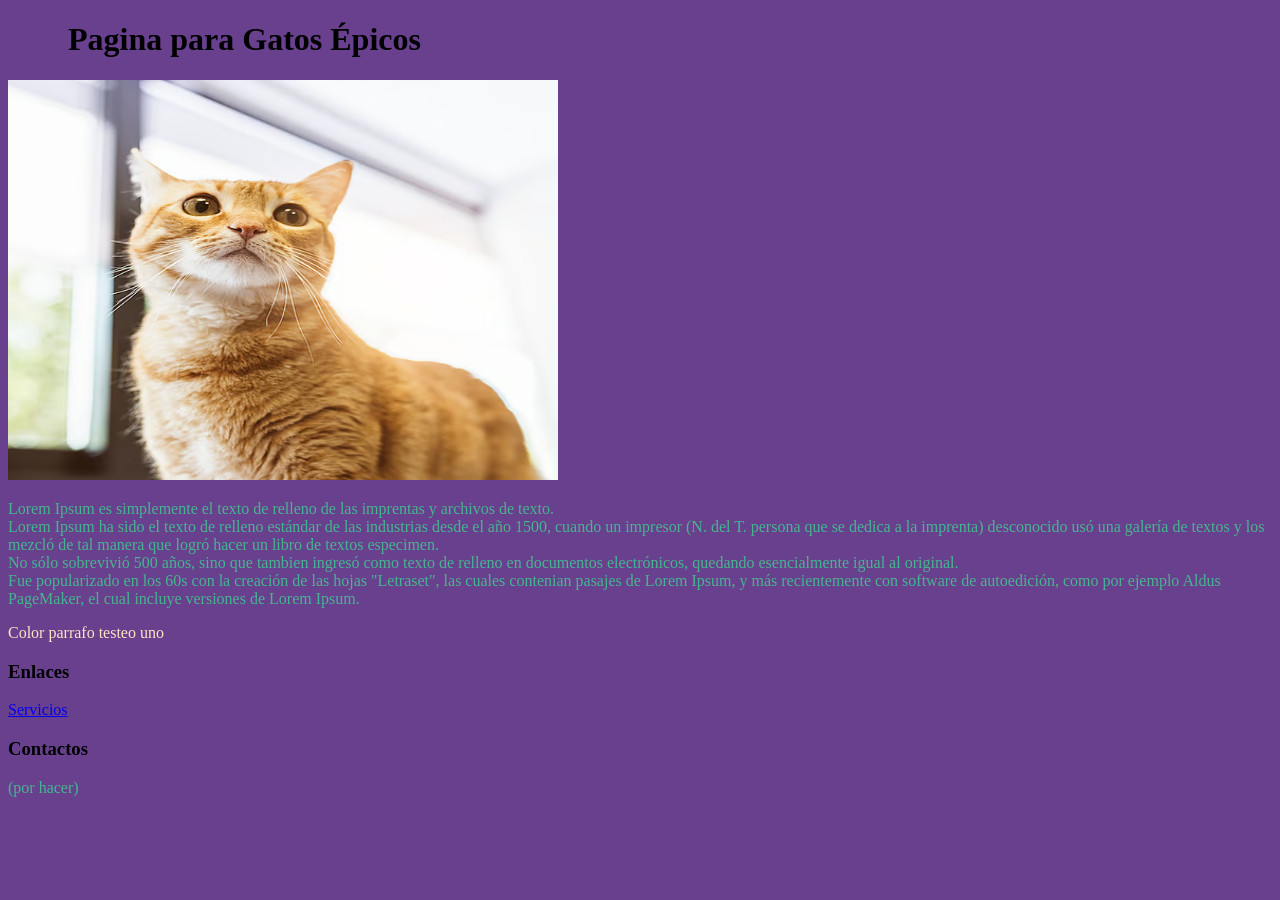
<file: index.html>
<!DOCTYPE html>
<html lang="en">
<head>
    <meta charset="UTF-8">
    <meta name="viewport" content="width=device-width, initial-scale=1.0">
    <title>Pagina de Inicio</title>
    <link rel="stylesheet" href="css/style.css">
    <style>

    </style>
</head>
<body style="background-color: rgb(104, 64, 141);">

    <h1> Pagina para Gatos Épicos</h1>
    <img src="img/gato2.avif" alt="Imagen de gato" width="550" height="400">

    <p> Lorem Ipsum es simplemente el texto de relleno de las imprentas y archivos de texto. <br>
        Lorem Ipsum ha sido el texto de relleno estándar de las industrias desde el año 1500, cuando un impresor (N. del T. persona que se dedica a la imprenta) desconocido usó una galería de textos y los mezcló de tal manera que logró hacer un libro de textos especimen. <br>
        No sólo sobrevivió 500 años, sino que tambien ingresó como texto de relleno en documentos electrónicos, quedando esencialmente igual al original. <br>
        Fue popularizado en los 60s con la creación de las hojas "Letraset", las cuales contenian pasajes de Lorem Ipsum, y más recientemente con software de autoedición, como por ejemplo Aldus PageMaker, el cual incluye versiones de Lorem Ipsum.
    </p>
    <p style="color: bisque;">
        Color parrafo testeo uno
    </p>
    
    <h3>Enlaces</h3>
    <a href="servicios.html">Servicios</a>
    
    <h3>Contactos</h3>
    <p>(por hacer)</p>
</body>
</html>
</file>
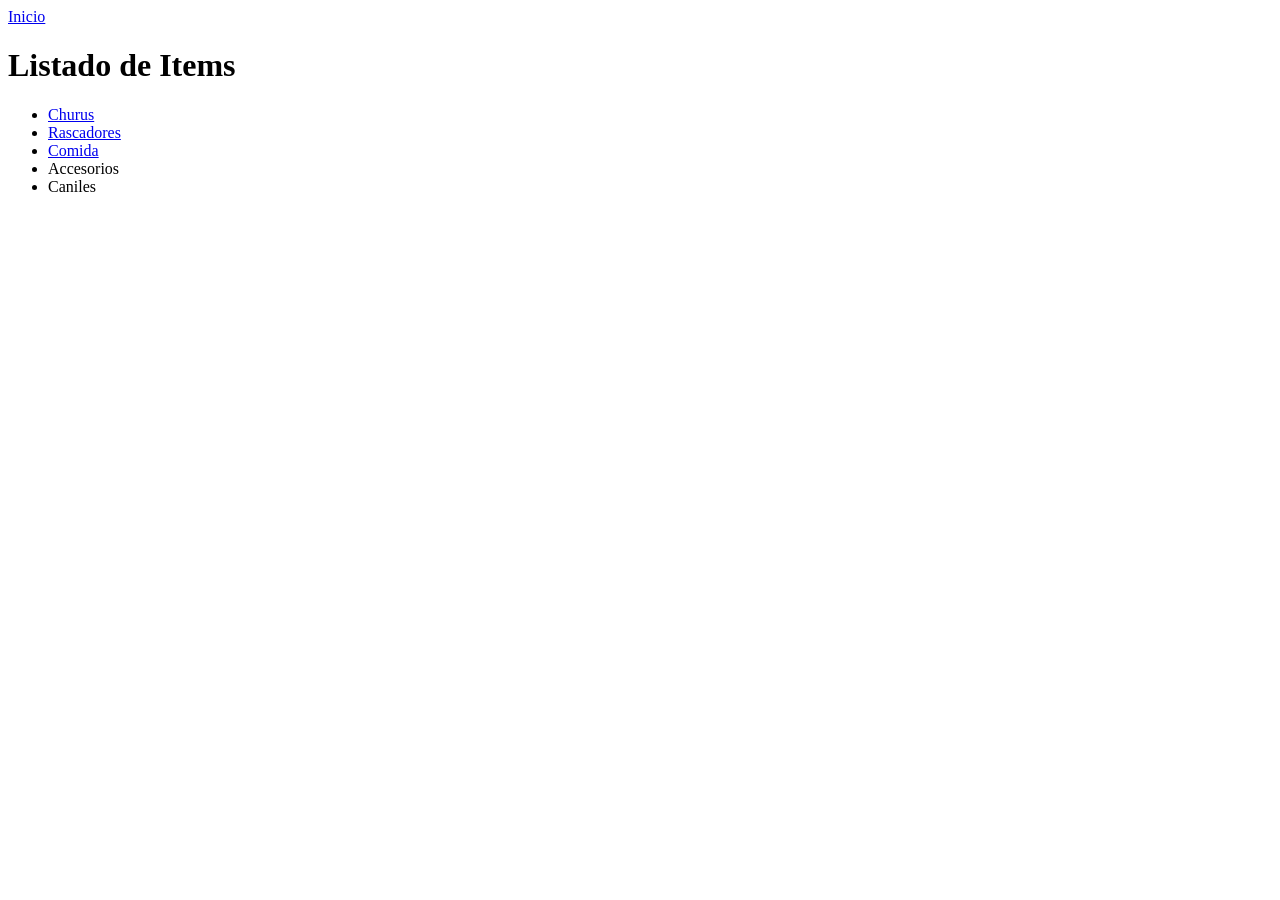
<file: servicios.html>
<!DOCTYPE html>
<html lang="en">
<head>
    <meta charset="UTF-8">
    <meta name="viewport" content="width=device-width, initial-scale=1.0">
    <title>Servicios</title>
</head>
<body>
    <a href="index.html">Inicio</a>
    <h1>Listado de Items</h1>

    <ul>
        <li><a href="churus.html">Churus</a></li>
        <li><a href="Rascadores.html">Rascadores</a></li>
        <li><a href="comida.html">Comida</a></li>
        <li>Accesorios</li>
        <li>Caniles</li>
    </ul>
</body>
</html>
</file>
<file: css/style.css>
p{
    color: rgb(71, 180, 144);
}
body{
    background-color: rgb(214, 189, 156);
}

h1{
    padding-left: 60px;
}
</file>
